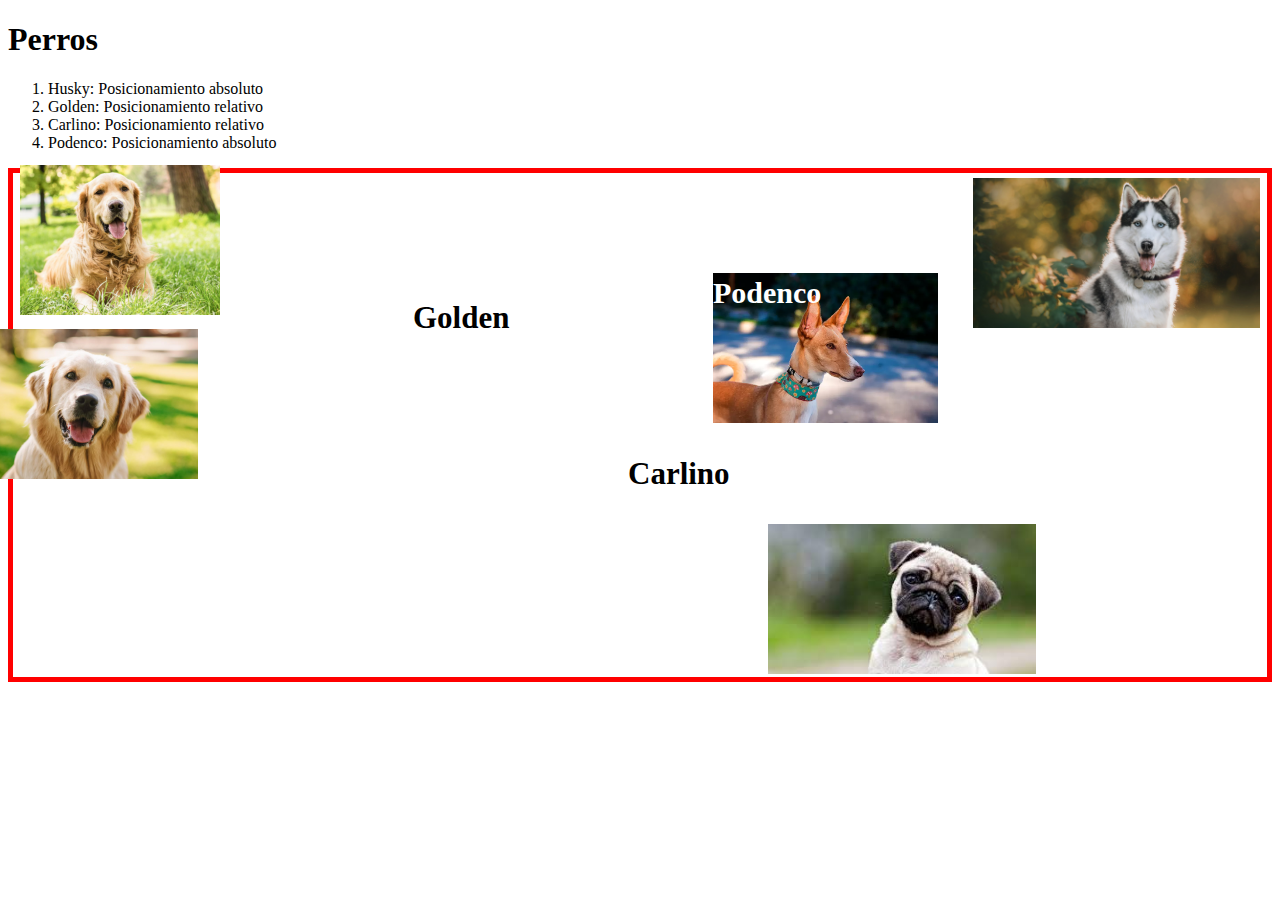
<file: index.html>
<!DOCTYPE html>
<html lang="en">
<head>
    <meta charset="UTF-8">
    <meta http-equiv="X-UA-Compatible" content="IE=edge">
    <meta name="viewport" content="width=device-width, initial-scale=1.0">
    <title>Posicionamiento</title>
    <link rel="stylesheet" href="estilos/estilo.css">
    <!-- <link rel="stylesheet" href="estilos/.estilo.css"> -->
</head>
<body>
    <div id="contenedor-titulo">
        <h1>Perros</h1>
    </div>
    <div>
        <ol>
            <li>Husky: Posicionamiento absoluto</li>
            <li>Golden: Posicionamiento relativo</li>
            <li>Carlino: Posicionamiento relativo</li>
            <li>Podenco: Posicionamiento absoluto</li>
        </ol>
    </div>
    <div id="contenedor-imagenes">
        <p id="husky">Husky</p>
        <img id="husky-imagen" src="imagenes/husky.jpg" alt="Husky">
        <p id="golden">Golden</p>
        <img id="golden1-imagen" src="imagenes/golden1.jpg" alt="Golden 1">
        <img id="golden2-imagen" src="imagenes/golden2.jpg" alt="Golden 2">
        <p id="carlino">Carlino</p>
        <img id="carlino-imagen" src="imagenes/carlino.jpg" alt="Carlino">
        <p id="podenco">Podenco</p>
        <img id="podenco-imagen" src="imagenes/podenco.webp" alt="Podenco">
    </div>
</body>
</html>
</file>
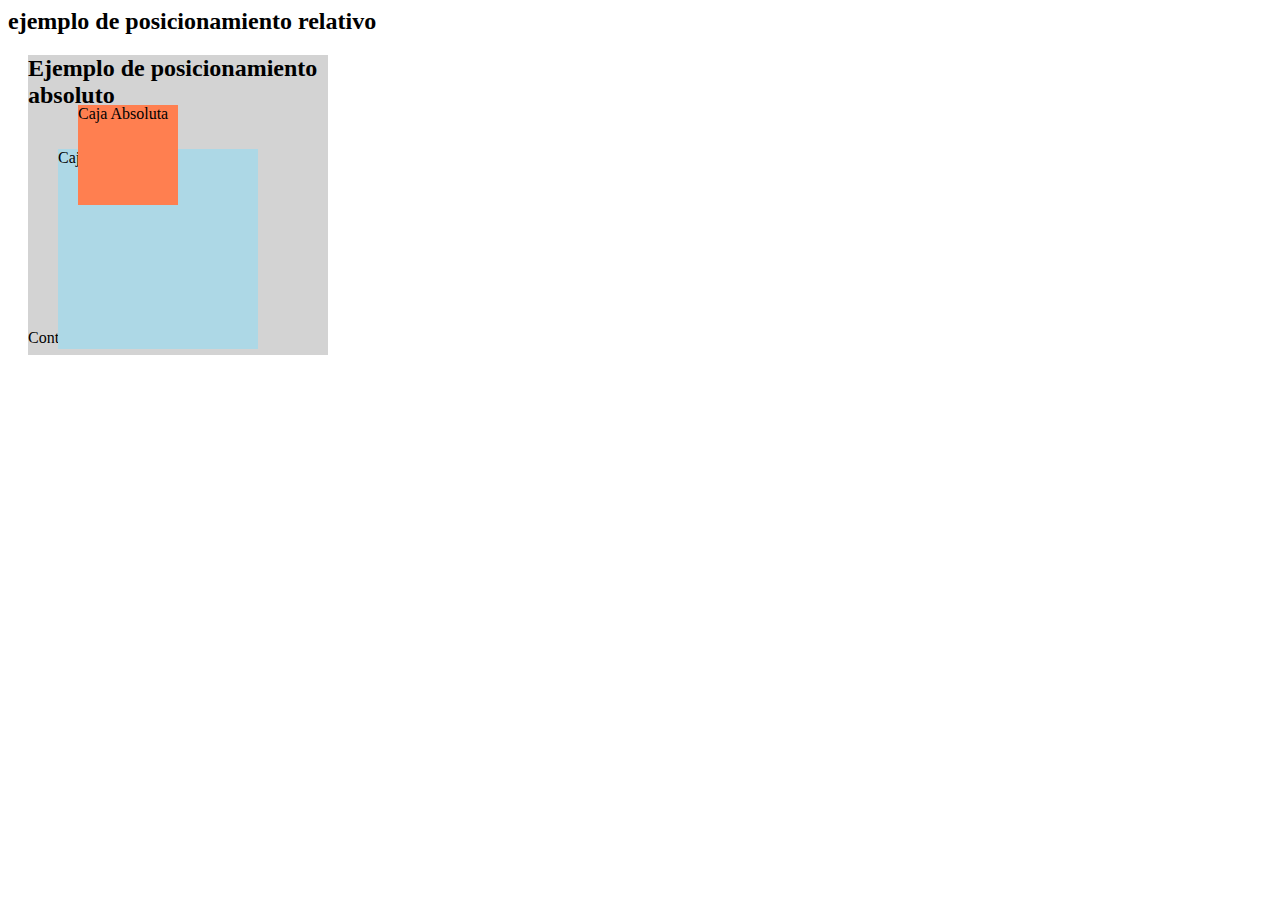
<file: parte 1.html>
</html>
<!DOCTYPE html>
<html lang="es">
<head>
    <meta charset="UTF-8">
    <meta name="viewport" content="width=device-width, initial-scale=1.0">
    <title>Posicionamiento Relativo y Absoluto</title>
    <style>
        .contenedor {
            position: relative; /* Ancestro posicionado */
            width: 300px;
            height: 300px;
            background-color: lightgray;
            margin: 20px; /* Margen para separar del borde de la ventana */
        }

        .caja-relativa {
            width: 200px;
            height: 200px;
            background-color: lightblue;
            position: relative; /* Posicionamiento relativo */
            top: 20px; /* Desplazado 20px hacia abajo */
            left: 30px; /* Desplazado 30px hacia la derecha */
        }

        .caja-absoluta {
            width: 100px;
            height: 100px;
            background-color: coral;
            position: absolute; /* Posicionamiento absoluto */
            top: 50px; /* 50px desde la parte superior del contenedor */
            left: 50px; /* 50px desde la parte izquierda del contenedor */
        }
    </style>
</head>
<body>
     <h2>ejemplo de posicionamiento relativo</h2>
    <div class="contenedor">
      
      <h2> Ejemplo de posicionamiento absoluto</h2>
      <div class="caja-relativa">Caja Relativa</div>
        Contenedor
        <div class="caja-absoluta">Caja Absoluta</div>
    </div>
</body>
</html>
</file>
<file: estilos/estilo.css>
img {
    height: 150px;
}

#contenedor-imagenes {
    border: 5px solid red;
    position: relative; /* Necesario para que funcione bien el posicionamiento absoluto de los elementos que contiene */
}
#husky-imagen {
    
    height: 150px;
    position: absolute; 
    top: 5px; 
    right: 7px; 
}
#husky {
    position: absolute;
    top: 5px; 
    right: 320px; 
    z-index: 100;
    color:white;
    font-size: 40px;
}



#golden1-imagen {
    position: relative; 
    height: 150px;
    color: lightgray;
    position: absolute;
    top: -8px;
    left: 7px;
}

#golden2-imagen {
    position: relative;
   
    height: 150px;
    color: aliceblue;

    top: 58px;
    right:40px;
}

#golden {
    position: relative;
    color: black;
    font-size: 31px;
    font-weight: bold;
    top: 96px;
    left: 400px;
    z-index: 100;
}

#carlino {
    position: relative;
    color: black;
    font-size: 31px;
    font-weight: bold;
    top: 135;
    left: 615px;
    z-index: 100;
}

#carlino-imagen {
    position: relative;
   
    height: 150px;
    top: 1px;
    left: 755px;
}

#podenco {
    position: absolute;
    color: white;
    font-size: 30px;
    font-weight: bold;
    top: 73px;
    left: 700px;
    z-index: 100;
}

#podenco-imagen {
    position: absolute;
    
    height: 150px;
    top: 100px;
    left: 700px;

}
</file>
